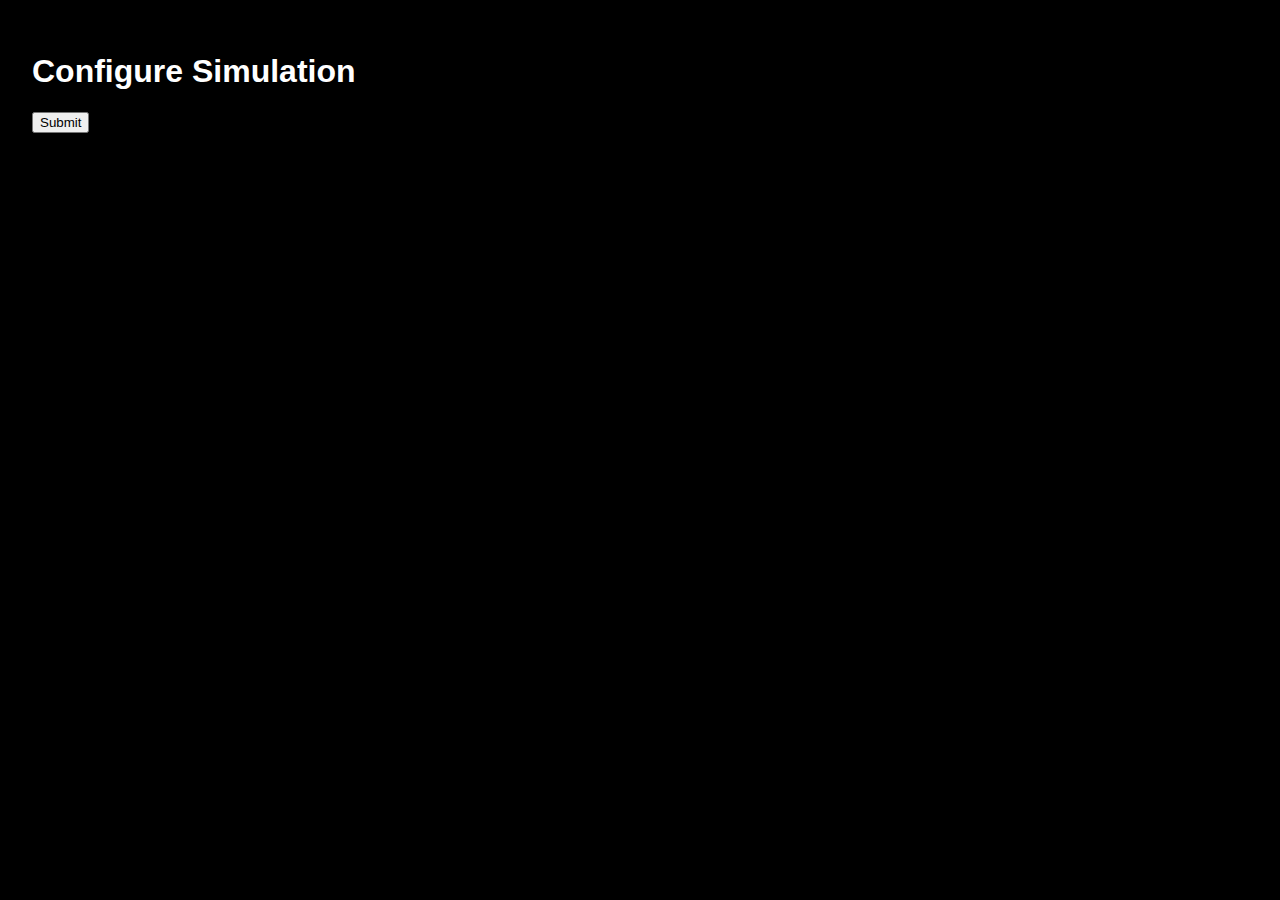
<file: create.html>
<!DOCTYPE html>
<html>
<head>
    <title>Configure Simulation</title>
    <meta charset="utf-8">
    <link rel="stylesheet" href="styles.css">
    <script src="jquery-3.4.0.min.js"></script>
</head>
<body>
    <div class="container">
        <h1>Configure Simulation</h1>
        <div id="form">
            
        </div>
        <button id="submit" role="submit">Submit</submit>
    </div>
    <script src="math.js"></script>
    <script src="config.js"></script>
    <script src="create.js"></script>
</body>
</html>
</file>
<file: styles.css>
html, body {
    margin: 0;
    padding: 0;
}
body {
    background: black;
    font-family: arial, sans;
    color: white;
}
a {
    color: inherit;
}
.container {
    margin: 1rem;
    padding: 1rem;
    width: 90%;
    max-width: 1000px;
}
</file>
